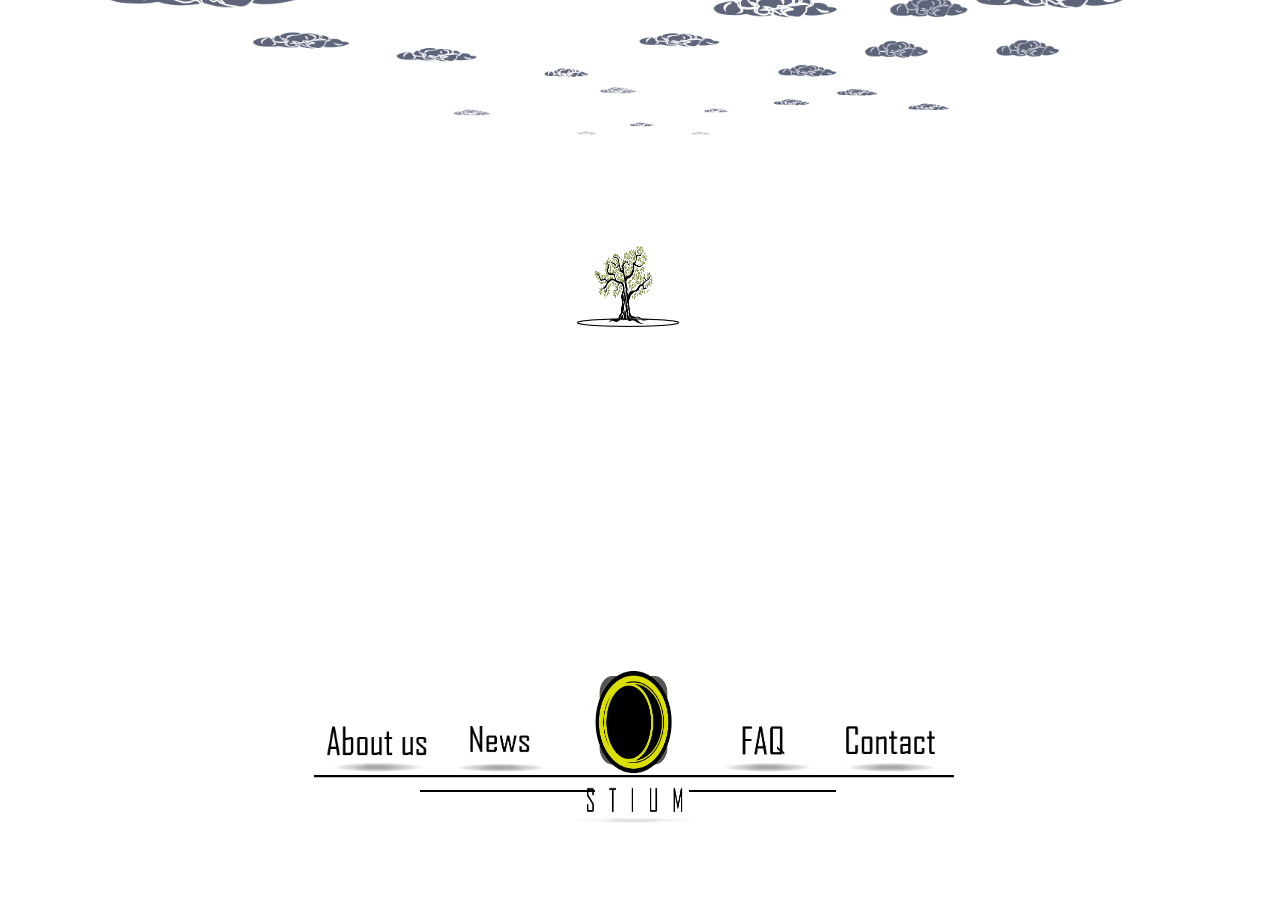
<file: mainpage.html>
<!doctype html>
<html lang="ch">
<head>
	<meta charset="UTF-8">
	<link rel="stylesheet" type="text/css" href="ostiumstyle.css" media="screen"/>
	<script>
	/*content unshow*/
		function unshow(input){
			document.getElementById(input).style.display="none";
		}
	/*show conntent and information*/
		function loadDoc(x) {
			document.getElementById("content").style.display="none";
			var xhttp = new XMLHttpRequest();
			xhttp.onreadystatechange = function() {
				if (xhttp.readyState == 4 && xhttp.status == 200) {
					document.getElementById("text").innerHTML = xhttp.responseText;
				}
				else{
					document.getElementById("text").innerHTML=xhttp.readyState;
				}
			};
			document.getElementById("content").style.display="block";
			xhttp.open("GET", "content/"+x+".html", true);
			xhttp.send();
		}
	</script>
</head>
<body>
	<!--<div id="spinner" onclick="unshow('spinner')">1
		
		
			<img src="img/logoblack.png" width=1048.5px height=368px style="margin-top:200px">
			<br>
			<img src="img/loading.png" width=1048.5px height=2px style="margin-top:210px">

	</div>-->
	<div id="content">
		<table>
			<tr>
				<td><div id="text"></div></td>
				</tr>
		</table>
	</div>
	<div class="button">
		<table style="width:100%;">
			<tr style="background-image:'img/line.png'; background-size:width:100%;">
				<td onclick="loadDoc('About')"><img class="buttonon" src="img/about.png" width=102px height=49.875px></td>
				<td onclick="loadDoc('News')"><img class="buttonon" src="img/news.png" width=93.375px height=49.875px></td>
				<td onclick="unshow('content')"><img class="buttonon" src="img/logo.png" width=138.7125px height=151.5375px></td>
				<td onclick="loadDoc('FAQ')"><img  class="buttonon"src="img/faq.png" width=93.375px height=49.875px ></td>
				<td onclick="loadDoc('Contact')"><img class="buttonon" src="img/contact.png" width=93.375px height=49.875px></td>
			</tr>
		</table>
	</div>
</body>
</html>
</file>
<file: ostiumstyle.css>
body{
	
	text-align:center;
	background-attachment: fixed;
	background-repeat: no-repeat;
	background-position: 49% 30%,40% -70%;
	background-image:url("img/tree.png"),url("img/sky.png");
	background-size:8% 9%,80% 50%;
	overflow:hidden;
}
#content{
	position: absolute;
	overflow:hidden;
	text-align:center;
	left:29%;
	top:0%;
	background-image:url("img/contentbg.png");
	background-size:900px 700px;
	height:700px;
	width:900px;
	display:none;
	animation-name: showblock;
	animation-duration:1.1s;
	font-family:"agencyfb";
	background-repeat: no-repeat;
	z-index:100;
}

ul{
	list-style-type: none;
	font-size:20px;
}
.button{
	text-align:center;
	position:absolute;
	bottom:7%;
	left:24.5%;
	width:50%;
	font-family:"agencyfb";
    font-size: 50px;
}
.buttonon:hover{
	cursor: pointer;
}
table{
	width:100%;
	background-image:url('img/line.png');
	background-size:100% 10%;
	background-repeat: no-repeat;
	background-position: 30% 70%;
}
td{
	width:20%;
	text-align:center;
}
.content_top{
	margin:2%;
}
#title{
	font-size:80px;
}
#text{
	font-size:50px;
	margin-right:130px;
	color:white;
}
/*左邊雲層*/
.cloudleft09{
	position:absolute;
	width:15%;
	height:15%;
	top:20%;
	left:10%;
	z-index:1;
	animation-name: cloudleft09;
	animation-duration:6s;
	animation-delay:2s;
}
@keyframes cloudleft09 {
     0% {left:25%;}
	 30%{left:25%;}
     100% {left:10%;}
}

.cloudleft08{
	position:absolute;
	width:15%;
	height:5%;
	top:30%;
	left:15%;
	z-index:2;
	animation-name: cloudleft08;
	animation-duration:6s;
	animation-delay:2s;

}
@keyframes cloudleft08 {
     0% {left:25%;}
	 35%{left:25%;}
     100% {left:15%;}
}
.cloudleft07{
	position:absolute;
	width:18%;
	height:25%;
	top:23%;
	left:10%;
	z-index:3;
	animation-name: cloudleft07;
	animation-duration:6s;
	animation-delay:2s;
}
@keyframes cloudleft07 {
	0% {left:25%;}
	35%{left:25%;}
    100% {left:10%;}
}

.cloudleft06{
	position:absolute;
	width:30%;
	height:22%;
	top:31%;
	left:0%;
	z-index:4;
	animation-name: cloudleft06;
	animation-duration:6s;
	animation-delay:2s;
}
@keyframes cloudleft06 {
     0% {left:15%;}
	 42%{left:15%;}
     100% {left:0%;}
}
.cloudleft05{
	position:absolute;
	width:23%;
	height:23%;
	top:45%;
	left:0%;
	z-index:5;
	animation-name: cloudleft05;
	animation-duration:6s;
	animation-delay:2s;
}
@keyframes cloudleft05 {
     0% {left:22%;}
	 40%{left:22%;}
     100% {left:0%;}
}
.cloudleft04{
	position:absolute;
	width:34.5%;
	height:30%;
	top:50%;
	left:-11.5%;
	z-index:6;
	animation-name: cloudleft04;
	animation-duration:6s;
	animation-delay:2s;
}
@keyframes cloudleft04 {
     0% {left:25%;}
	 30%{left:25%;}
     100% {left:-11.5%;}
}
.cloudleft03{
	position:absolute;
	width:30%;
	height:30%;
	top:60%;
	left:-10%;
	z-index:7;
	animation-name: cloudleft03;
	animation-duration:6s;
	animation-delay:2s;
}

@keyframes cloudleft03 {
    0% {left:23%;}
	30%{left:23%;}
    100% {left:-10%;}
}
.cloudleft02{
	position:absolute;
	width:20%;
	height:20%;
	top:70%;
	left:0%;
	z-index:8;
	animation-name: cloudleft02;
	animation-duration:6s;
	animation-delay:2s;
}
@keyframes cloudleft02 {
    0% {left:20%;}
	35%{left:20%;}
    100% {left:0%;}
}
.cloudleft01{
	position:absolute;
	width:30%;
	height:20%;
	top:85%;
	left:-3%;
	z-index:9;
	animation-name: cloudleft01;
	animation-duration:6s;
	animation-delay:2s;
}
@keyframes cloudleft01 {
    0% {left:20%;}
	25%{left:20%;}
    100% {left:-3%;}
}
/*右邊雲層*/
.cloudright09{
	position:absolute;
	width:12%;
	height:20%;
	top:20%;
	right:20%;
	z-index:1;
	animation-name: cloudright09;
	animation-duration:6s;
	animation-delay:2s;

}
@keyframes cloudright09 {
	0% {right:35%;}
	30% {right:35%;}
    100% {right:20%;}
}

.cloudright08{
	position:absolute;
	width:17%;
	height:30%;
	top:10%;
	right:10%;
	z-index:2;
	animation-name: cloudright08;
	animation-duration:6s;
	animation-delay:2s;

}
@keyframes cloudright08 {
    0% {right:26%;}
	35% {right:26%;}
    100% {right:10%;}
}
.cloudright07{
	position:absolute;
	width:27%;
	height:10%;
	top:30%;
	right:10%;
	z-index:3;
	animation-name: cloudright07;
	animation-duration:6s;
	animation-delay:2s;
}
@keyframes cloudright07 {
    0%  {right:20%;}
	35%  {right:20%;}
    100% {right:10%;}
}
.cloudright06{
	position:absolute;
	width:27%;
	height:35%;
	top:10%;
	right:0%;
	z-index:4;
	animation-name: cloudright06;
	animation-duration:6s;
	animation-delay:2s;

}
@keyframes cloudright06 {
    0% {right:15%;}
	42% {right:15%;}
    100% {right:0%;}
}
.cloudright05{
	position:absolute;
	width:27%;
	height:30%;
	top:30%;
	right:3%;
	z-index:5;
	animation-name: cloudright05;
	animation-duration:6s;
	animation-delay:2s;

}
@keyframes cloudright05 {
    0% {right:20%;}
	40% {right:20%;}
    100% {right:3%;}
}
.cloudright04{
	position:absolute;
	width:20%;
	height:20%;
	top:45%;
	right:10%;
	z-index:6;
	animation-name: cloudright04;
	animation-duration:6s;
	animation-delay:2s;
}
@keyframes cloudright04 {
    0%{right:28%;}
	30%{right:28%;}
    100% {right:10%;}
}

.cloudright03{
	position:absolute;
	width:40%;
	height:30%;
	top:43%;
	right:-10%;
	z-index:7;
	animation-name: cloudright03;
	animation-duration:6s;
	animation-delay:2s;
}
@keyframes cloudright03 {
    0%  {right:20%;}
	30%  {right:20%;}
    100% {right:-10%;}
}
.cloudright02{
	position:absolute;
	width:20%;
	height:20%;
	top:65%;
	right:4%;
	z-index:8;
	animation-name: cloudright02;
	animation-duration:6s;
	animation-delay:2s;
}
@keyframes cloudright02 {
    0% {right:21%;}
	35% {right:21%;}
    100% {right:4%;}
}
.cloudright01{
	position:absolute;
	width:26%;
	height:26%;
	top:77.5%;
	right:1.5%;
	z-index:8;
	animation-name: cloudright01;
	animation-duration:6s;
	animation-delay:2s;
}
@keyframes cloudright01 {
    0% {right:20%;}
	25%{right:20%;}
    100% {right:1.5%;}
    animation-delay:2s;
}

/*開場*/
.r1{
	position:absolute;
	width:100%;
	height:100%;
	left:90%;
	top:40%;
	z-index:50;
	animation-name: r1;
	animation-duration:4s;
	animation-delay:2s;
}
@keyframes r1 {
    0%  {left:25%;}
	200%  {left:25%;}
	100% {left:90%;}
}
.l2{
	position:absolute;
	width:100%;
	height:100%;
	left:-80%;
	top:20%;
	z-index:49;
	animation-name: l2;
	animation-duration:4s;
	animation-delay:2s;
}
@keyframes l2 {
    0% {left:-30%;}
	20% {left:-30%;}
    100% {left:-80%;}
}
.m3{
	position:absolute;
	width:100;
	height:30%;
	left:28%;
	top:30%;
	z-index:47;
}
.r5{
	position:absolute;
	width:100%;
	height:120%;
	left:80%;
	top:15%;
	z-index:46;
	animation-name: r5;
	animation-duration:5s;
	animation-delay:2s;
}
@keyframes r5 {
    0% {left:20%;}
	20% {left:20%;}
    100% {left:80%;}
}
.l6{
	position:absolute;
	width:100%;
	height:120%;
	left:-100%;
	top:-30%;
	z-index:45;
	animation-name: l6;
	animation-duration:5s;
	animation-delay:2s;
}
@keyframes l6 {
    0% {left:-40%;}
	20% {left:-40%;}
    100% {left:-100%;}
}
.r7{
	position:absolute;
	width:100%;
	height:140%;
	left:70%;
	top:-10%;
	z-index:44;
	animation-name: r7;
	animation-duration:6s;
	animation-delay:2s;
}
@keyframes r7 {
    0% {left:10%;}
	30% {left:10%;}
    100% {left:70%;}
}
.l8{
	position:absolute;
	width:100%;
	height:140%;
	left:-100%;
	top:20%;
	z-index:43;
	animation-name: l8;
	animation-duration:6s;
	animation-delay:2s;
}
@keyframes l8{
    0% {left:-30%;}
	30%{left:-30%;}
    100% {left:-100%;}
}
.l9{
	position:absolute;
	width:100%;
	height:140%;
	left:-85%;
	top:-28%;
	z-index:42;
	animation-name: l9;
	animation-duration:6s;
	animation-delay:2s;
}
@keyframes l9{
    0% {left:-25%;}
	30% {left:-25%;}
    100% {left:-85%;}
}
.l10{
	position:absolute;
	width:100%;
	height:140%;
	left:-100%;
	top:-45%;
	z-index:41;
	animation-name: l10;
	animation-duration:6s;
	animation-delay:2s;
}
@keyframes l10{
    0% {left:0%;}
	30% {left:0%;}
    100% {left:-100%;}
}

/*天空雲*/
.sky{
	position:absolute;
	top:-30%;
	left:10%;
	z-index:0;
	width:80%;/*70*40*/
	height:50%;

}



/*字體*/
@font-face {
    font-family: "agencyfb";
    src: url("font/ufonts.com_agency-fb.ttf");
}
/*動畫*/
	/*content*/
@keyframes showblock {
    from  {height:0px;}
    to {height:700px;}
}
@keyframes unshowblock {
	0% {width:900px;height:550px;}
    30%  {width:900px;height:2px;}
	100%   {width:0px;height:2px;}
    
}
	/*雲層*/
/*@keyframes cloud{
    from  {left:30%;;}
    to {left:-10%;}
}
*/
/*loading*/
#loadingleft{
	z-index: 100;
	background-color:black;
    color: #fff;
    position: absolute;
	left:-50%;
	top:0;
    width: 50%;
    height: 100%;
    text-align: center;
	animation-name: unshowloadleft;
	animation-duration:6s;
}
#loadingright{
	z-index: 100;
	background-color:black;
    color: #fff;
    position: absolute;
	left:100%;
	top:0;
    width: 50%;
    height: 100%;
    text-align: center;
	animation-name: unshowloadright;
	animation-duration:6s;

}
@keyframes unshowloadright {
    0% {left:50%;}
	50%{left:50%;}
    100% {left:100%;}
}
@keyframes unshowloadleft{
    0%  {left:0%;}
	50%  {left:0%;}
    100% {left:-50%;}
}
</file>
